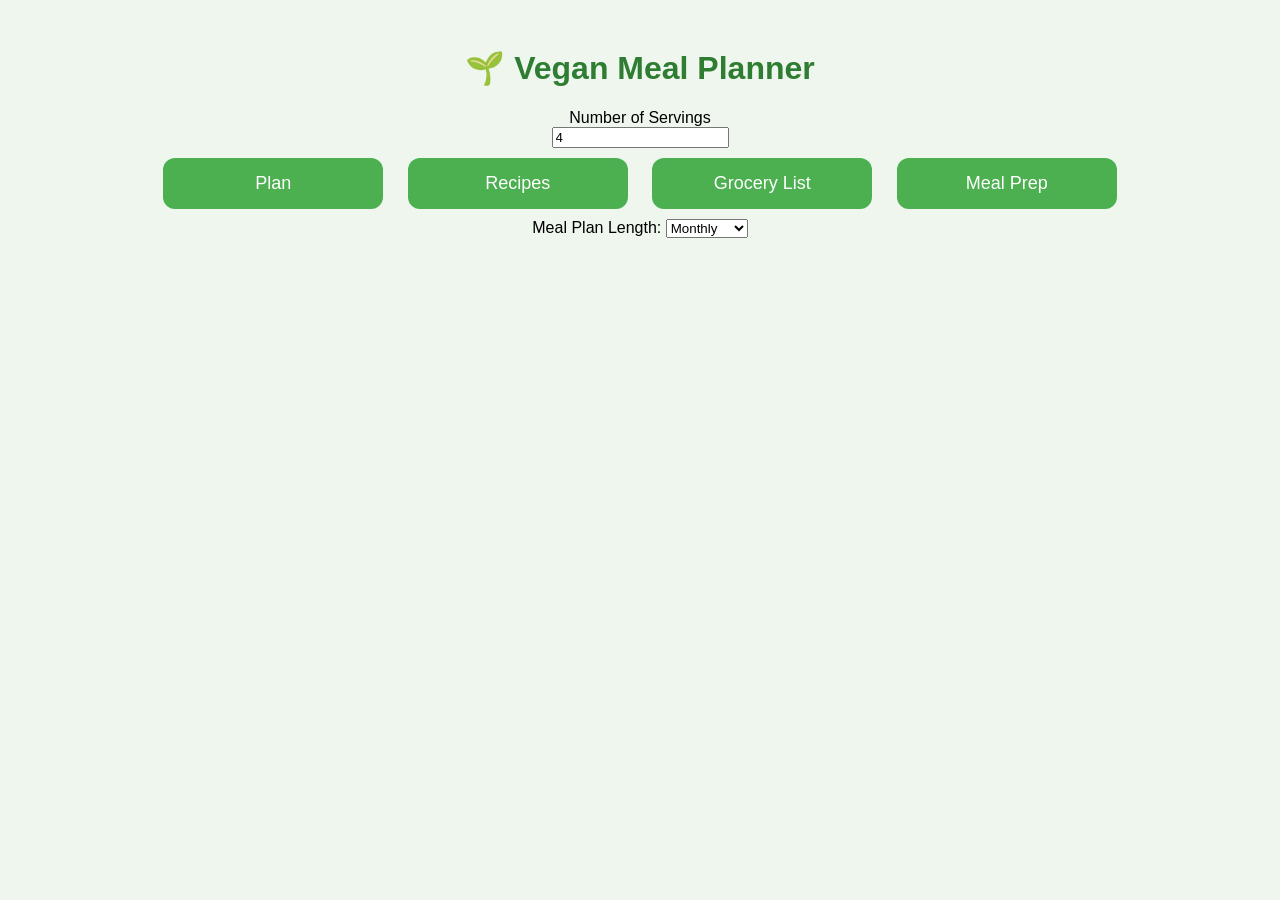
<file: index.html>
<!DOCTYPE html>
<html>
<head>
<meta name="viewport" content="width=device-width, initial-scale=1">
<title>Vegan Meal Planner</title>
<link rel="stylesheet" href="styles.css">
</head>
<body>

<h1>🌱 Vegan Meal Planner</h1>

<label>Number of Servings</label><br>
<input type="number" id="servings" value="4" min="1">

<div class="menu">
  <button onclick="show('plan')">Plan</button>
  <button onclick="show('recipes')">Recipes</button>
  <button onclick="show('grocery')">Grocery List</button>
  <button onclick="show('prep')">Meal Prep</button>
</div>

<label for="planLength">Meal Plan Length:</label>
<select id="planLength" onchange="renderPlan()">
  <option value="7">Weekly</option>
  <option value="14">Bi-Weekly</option>
  <option value="30" selected>Monthly</option>
</select>

<div id="plan" class="section" style="display:none"></div>
<div id="recipes" class="section" style="display:none"></div>
<div id="grocery" class="section" style="display:none"></div>
<div id="prep" class="section" style="display:none"></div>

<!-- Meal Selector Popup -->
<div id="mealSelector" style="display:none; position:fixed; bottom:0; left:0; right:0; background:white; padding:20px; border-top:2px solid #ccc; max-height:60%; overflow:auto;">
  <h2>Add Meal</h2>
  <h3>Select Day</h3>
  <div id="dayButtons"></div>
  <h3>Select Meal Type</h3>
  <button onclick="selectMealType('breakfast')">Breakfast</button>
  <button onclick="selectMealType('lunch')">Lunch</button>
  <button onclick="selectMealType('dinner')">Dinner</button>
  <br><br>
  <button onclick="closeMealSelector()">Cancel</button>
</div>

<script src="recipes.js"></script>
<script src="app.js"></script>

</body>
</html>
</file>
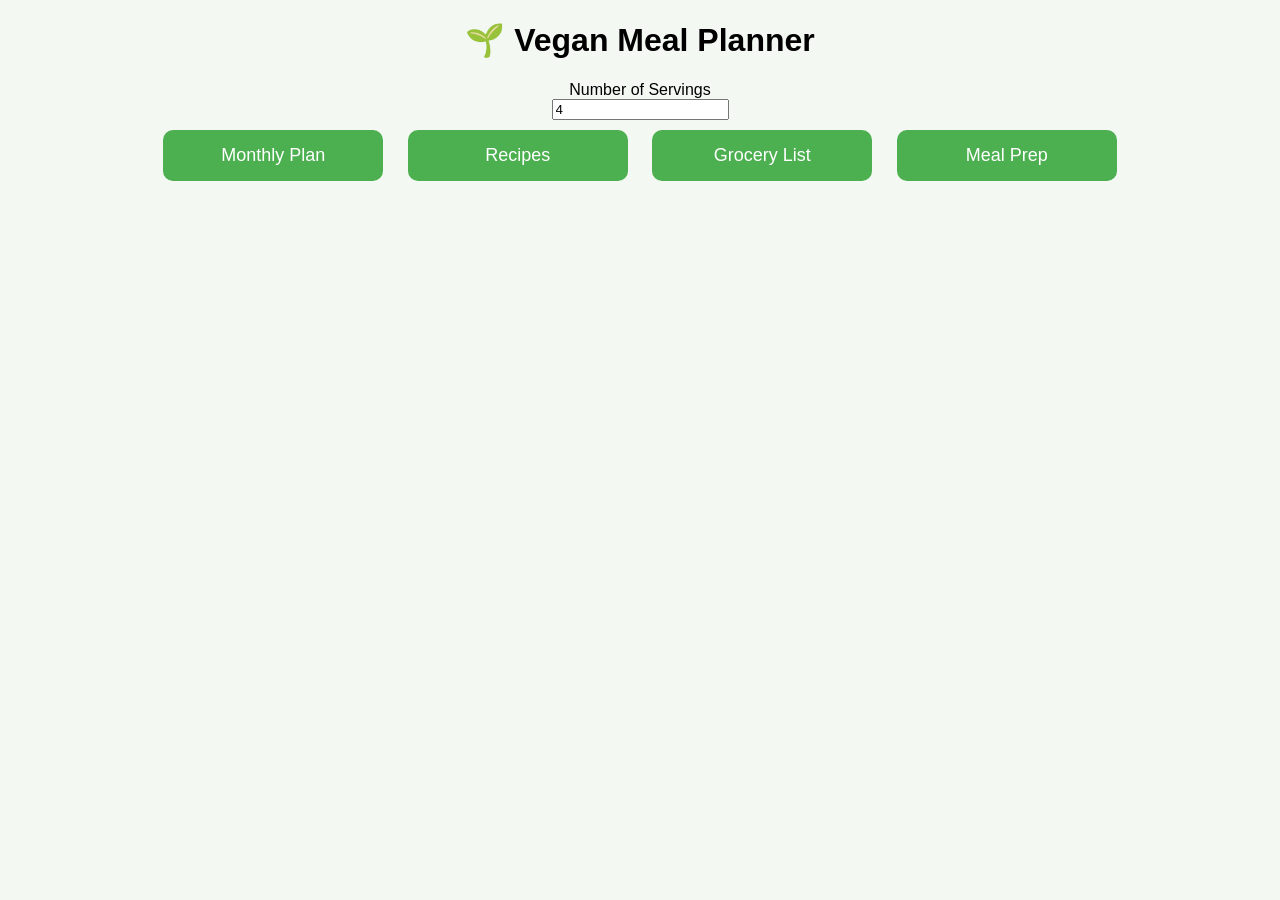
<file: Vegan Meal Planner/index.html>
<!DOCTYPE html>
<html>
<head>

<meta name="viewport" content="width=device-width, initial-scale=1">

<title>Vegan Meal Planner</title>

<link rel="stylesheet" href="styles.css">

<link rel="manifest" href="manifest.json">

</head>

<body>

<h1>🌱 Vegan Meal Planner</h1>

<label>Number of Servings</label>
<br>
<input type="number" id="servings" value="4" min="1">

<div class="menu">

<button onclick="show('plan')">Monthly Plan</button>
<button onclick="show('recipes')">Recipes</button>
<button onclick="show('grocery')">Grocery List</button>
<button onclick="show('prep')">Meal Prep</button>

</div>

<div id="plan" class="section"></div>
<div id="recipes" class="section"></div>
<div id="grocery" class="section"></div>

<div id="prep" class="section">

<h2>Weekly Meal Prep</h2>

<ul>

<li>Cook large batch of rice</li>
<li>Cook lentils or beans</li>
<li>Chop onions, carrots, peppers</li>
<li>Roast potatoes and broccoli</li>
<li>Make hummus</li>

</ul>

</div>

<script src="recipes.js"></script>
<script src="mealplan.js"></script>
<script src="app.js"></script>

</body>
</html>
</file>
<file: styles.css>
body{
font-family:Arial;
background:#eef6ee;
text-align:center;
padding:20px;
}

h1{
color:#2e7d32;
}

button{
padding:15px;
margin:10px;
font-size:18px;
width:220px;
border:none;
border-radius:12px;
background:#4CAF50;
color:white;
}

button:hover{
background:#3e8e41;
}

.section{
display:none;
margin-top:20px;
}

ul{
text-align:left;
max-width:400px;
margin:auto;
}
</file>
<file: Vegan Meal Planner/styles.css>
body{

font-family:Arial;
background:#f3f8f3;
text-align:center;

}

button{

padding:15px;
margin:10px;

font-size:18px;

border:none;

border-radius:10px;

background:#4CAF50;

color:white;

width:220px;

}

.section{

display:none;

margin-top:20px;

}

ul{

text-align:left;

max-width:400px;

margin:auto;

}
</file>
